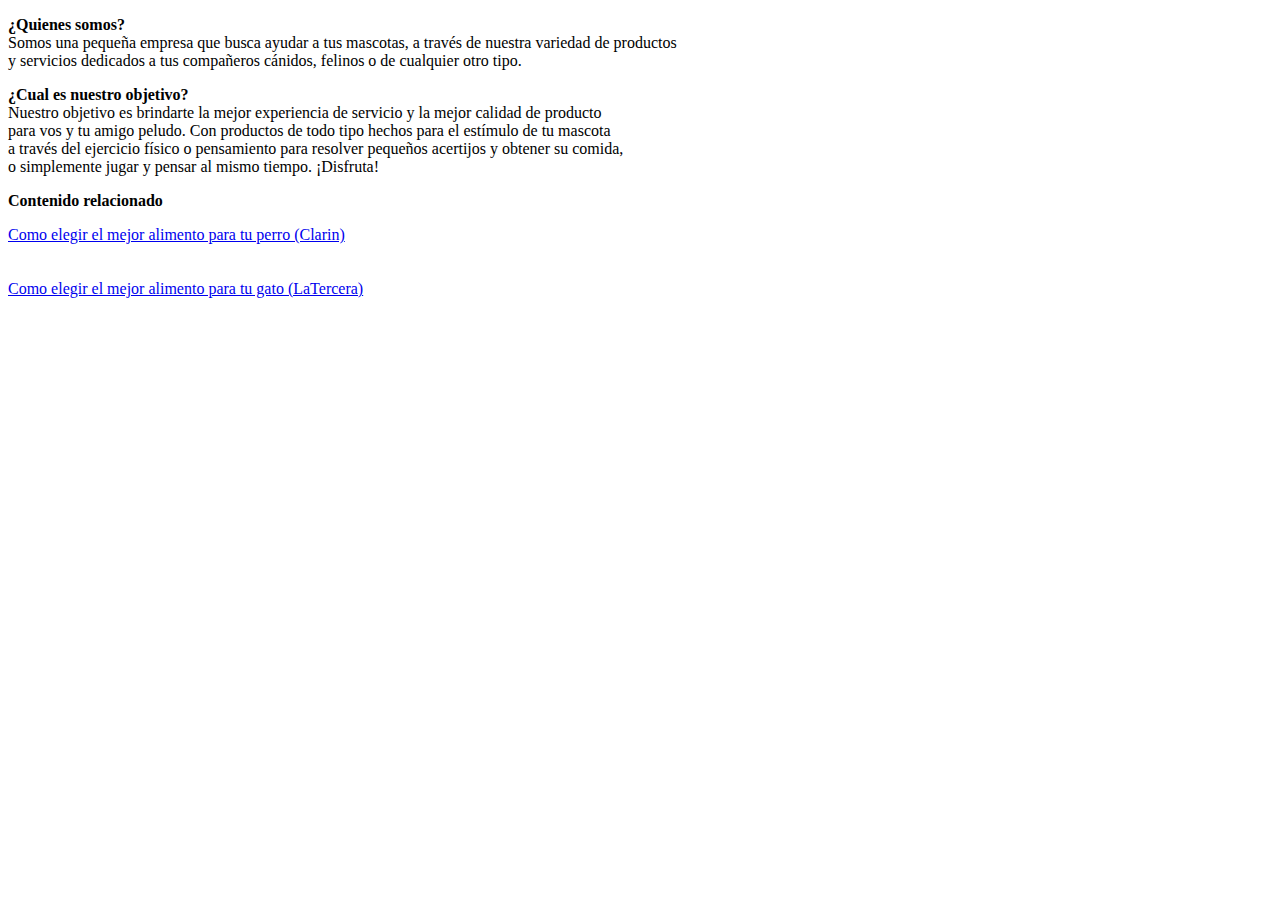
<file: tp2_Grupo22/src/main/resources/templates/index.html>
<!DOCTYPE html>
<html xmlns:th="http://www.thymeleaf.org" lang="es">
<head>
	<meta charset="UTF-8">
	<title>Inicio</title>
	<link rel="stylesheet" th:href="@{css/estilos.css}">
	<meta name="viewport" content="width=device-width, initial-scale=1">
	<link href="https://cdn.jsdelivr.net/npm/bootstrap@5.3.0/dist/css/bootstrap.min.css" rel="stylesheet" integrity="sha384-9ndCyUaIbzAi2FUVXJi0CjmCapSmO7SnpJef0486qhLnuZ2cdeRhO02iuK6FUUVM" crossorigin="anonymous">
</head>


	<body class="index_body">
	<div class="row">
		<header th:replace="~{layouts/header :: header}"></header>
	</div>	
	<div class="container-fluid">
	<div class="row">
		<div class=".row">
			<div class=".col-md-4 ">
				<article class="index_article">
				
					<section>
						<p>
						<b>¿Quienes somos?</b><br>
						Somos una pequeña empresa que busca ayudar a tus mascotas, a través de nuestra variedad de productos <br>
						y servicios dedicados a tus compañeros cánidos, felinos o de cualquier otro tipo.
						</p>
					</section>
					
					<section>
						<p>
						<b>¿Cual es nuestro objetivo?</b><br>
						Nuestro objetivo es brindarte la mejor experiencia de servicio y la mejor calidad de producto <br>
						para vos y tu amigo peludo. Con productos de todo tipo hechos para el estímulo de tu mascota <br>
						a través del ejercicio físico o pensamiento para resolver pequeños acertijos y obtener su comida, <br>
						o simplemente jugar y pensar al mismo tiempo. ¡Disfruta!
						</p>
					</section>
				
				</article>
			</div>
			<div class=".col-md-2 ">
				<aside class="index_aside">
					<p><b>Contenido relacionado</b></p>
					<div>
						<a href="https://www.clarin.com/viste/elegir-mejor-tipo-alimento-perro_0_rM6xA8m02v.html" target="blank">Como elegir el mejor alimento para tu perro (Clarin)</a><br>
						<img th:src="@{images\perro.png}">
					</div>
					<div><br>
						<a href="https://www.latercera.com/practico/noticia/consejos-para-escoger-el-mejor-alimento-para-gatos/4WMDLEAJ5BFOVH2UDARSPXDBCE/" target="blank">Como elegir el mejor alimento para tu gato (LaTercera)</a><br>
						<img th:src="@{images\gato.png}" >
					</div>
				
				</aside>
			</div>
		</div>
	</div>
	<div class="row">
	
	<footer th:replace="~{layouts/footer :: footer}"></footer>
	
	</div>
	</div>
  <script src="https://cdn.jsdelivr.net/npm/bootstrap@5.3.0/dist/js/bootstrap.bundle.min.js" integrity="sha384-geWF76RCwLtnZ8qwWowPQNguL3RmwHVBC9FhGdlKrxdiJJigb/j/68SIy3Te4Bkz" crossorigin="anonymous"></script>
</body>

</html>
</file>
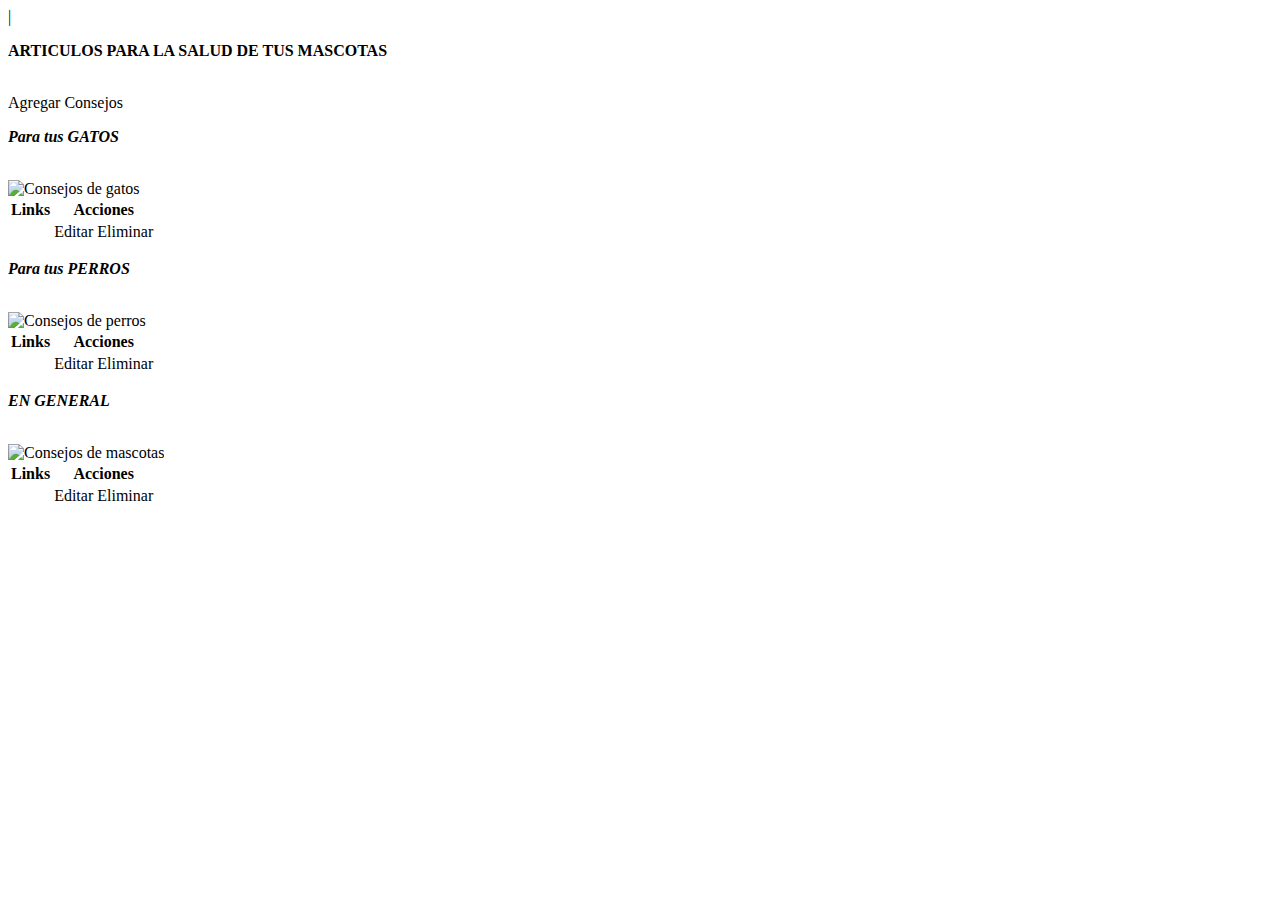
<file: tp2_Grupo22/src/main/resources/templates/consejos.html>
<!DOCTYPE html>
<html xmlns:th="http://www.thymeleaf.org" lang="es">
<head>
<meta charset="UTF-8">
<title>Consejos para la salud</title>
<link rel="stylesheet" th:href="@{../css/estilos.css}">
<meta name="viewport" content="width=device-width, initial-scale=1">
<link
	href="https://cdn.jsdelivr.net/npm/bootstrap@5.3.0/dist/css/bootstrap.min.css"
	rel="stylesheet"
	integrity="sha384-9ndCyUaIbzAi2FUVXJi0CjmCapSmO7SnpJef0486qhLnuZ2cdeRhO02iuK6FUUVM"
	crossorigin="anonymous">
</head>

<body class="consejos_body">
	|
	<div class=".container">
		<div class="row">
			<header th:replace="~{layouts/header :: header}"></header>
		</div>

		<div class=".row">
			<article class="consejos_article">
				<p class="item_salud">
					<b> ARTICULOS PARA LA SALUD DE TUS MASCOTAS </b>
				</p>
				<br> <a th:href="@{/consejos/nuevo}" class="cons_button">Agregar
					Consejos</a>
				<div class="row">
					<section class="gatos">
						<p>
							<b><i>Para tus GATOS</i></b>
						</p>
						<br> <img th:src="@{../images/gatosconsejos.jpg}"
							title="Consejos de gatos" alt="Consejos de gatos"><br>
						<div class="col-md-12">
							<div class="table-responsive-sm mb-3">
								<div class="container justify-content-center">
									<table class="table table-striped">
										<tr>
											<th>Links</th>
											<th>Acciones</th>
										</tr>
										<tr class="gatos-item" th:each="cons: ${consejos}"
											th:if="${cons.categoria} == 'Gatos'">
											<td class="th"><a th:href="${cons.link}"
												th:text="${cons.descripcion}"> </a></td>
											<td><a class="cons_button"
												th:href="@{/consejos/modificar/}+${cons.id}">Editar</a> <a
												class="cons_button"
												th:href="@{/consejos/eliminar/}+${cons.id}">Eliminar</a></td>
										</tr>
									</table>
								</div>
							</div>
						</div>
					</section>
				</div>
				<div class="row">
					<section class="perros">
						<p>
							<b><i>Para tus PERROS</i></b>
						</p>
						<br> <img th:src="@{../images/perrosconsejos.jpg}"
							title="Consejos de perros" alt="Consejos de perros"><br>
						<div class="col-md-12">
							<div class="table-responsive-sm mb-3">
								<div class="container justify-content-center">
									<table class="table table-striped">
										<tr>
											<th>Links</th>
											<th>Acciones</th>
										</tr>
										<tr class="perros-item" th:each="cons: ${consejos}"
											th:if="${cons.categoria} == 'Perros'">
											<td class="th"><a th:href="${cons.link}"
												th:text="${cons.descripcion}"> </a></td>
											<td><a class="cons_button"
												th:href="@{/consejos/modificar/}+${cons.id}">Editar</a> <a
												class="cons_button"
												th:href="@{/consejos/eliminar/}+${cons.id}">Eliminar</a></td>
										</tr>
									</table>
								</div>
							</div>
						</div>
					</section>
				</div>
				<div class="row">
					<section class="general">
						<p>
							<b><i>EN GENERAL</i></b>
						</p>
						<br> <img th:src="@{../images/mascotasconsejos.jpg}"
							title="Consejos de mascotas" alt="Consejos de mascotas"><br>
						<div class="col-md-12">
							<div class="table-responsive-sm mb-3">
								<div class="container justify-content-center">
									<table class="table table-striped">
										<tr>
											<th>Links</th>
											<th>Acciones</th>
										</tr>
										<tr class="general-item" th:each="cons: ${consejos}"
											th:if="${cons.categoria} == 'General'">
											<td class="th"><a th:href="${cons.link}"
												th:text="${cons.descripcion}"> </a></td>
											<td class="justify-content-center"><a
												class="cons_button"
												th:href="@{/consejos/modificar/}+${cons.id}">Editar</a> <a
												class="cons_button"
												th:href="@{/consejos/eliminar/}+${cons.id}">Eliminar</a></td>
										</tr>
									</table>
								</div>
							</div>
						</div>
					</section>
				</div>
			</article>
		</div>
		<div class="row">
			<footer th:replace="~{layouts/footer :: footer}"></footer>
		</div>
	</div>
	<script
		src="https://cdn.jsdelivr.net/npm/bootstrap@5.3.0/dist/js/bootstrap.bundle.min.js"
		integrity="sha384-geWF76RCwLtnZ8qwWowPQNguL3RmwHVBC9FhGdlKrxdiJJigb/j/68SIy3Te4Bkz"
		crossorigin="anonymous"></script>
</body>

</html>
</file>
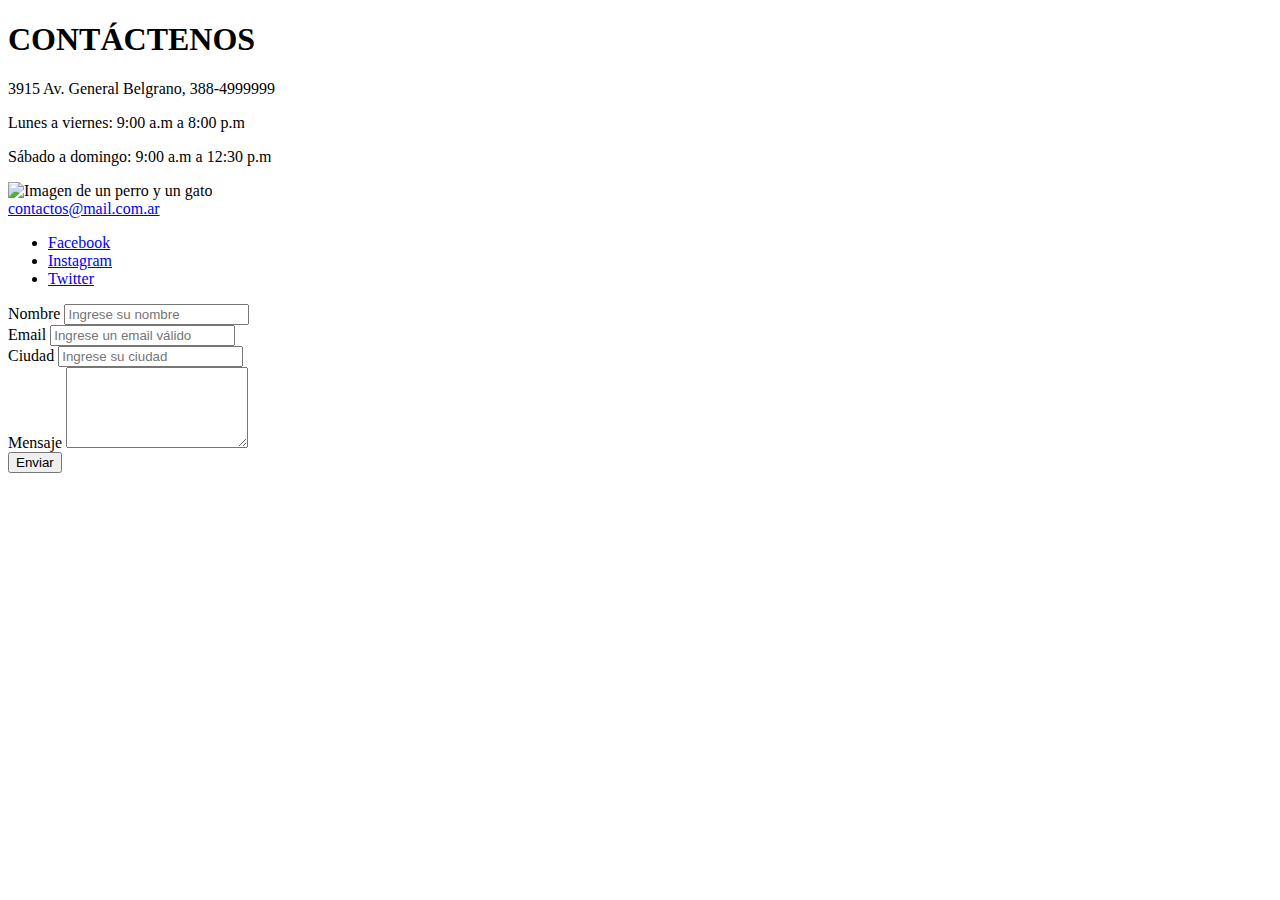
<file: tp2_Grupo22/src/main/resources/templates/contactos.html>
<!DOCTYPE html>
<html xmlns:th="http://www.thymeleaf.org" lang="es">
    <head>
        <meta charset="utf-8">
         <meta name="viewport" content="width=device-width, initial-scale=1, maximum-scale=1, user-scalable=no" />
        <title>CONTACTANOS</title>
		<link rel="stylesheet" th:href="@{css/estilos.css}">
		<link th:rel="stylesheet" type="text/css" th:href="@{/webjars/bootstrap/css/bootstrap.min.css}">
    </head>



<body class="container-contacto">

	<header th:replace="~{layouts/header :: header}"></header>
	
	
	 <!-- Cuerpo de la pagina en 2 columnas -->
	<div class="container">
	
  		<div class="text-center">
			<h1 class="m-5 color-new-contactos">CONTÁCTENOS</h1>
		</div>

      
    <div class="row">
    
    	<!-- Columna izquierda -->
        <div class="col-md-6 col-lg-6 text-center color-new-contactos">
            <p class="h5">3915 Av. General Belgrano, 388-4999999</p>
            <p class="h5">Lunes a viernes: 9:00 a.m a 8:00 p.m</p>
            <p class="h5">Sábado a domingo: 9:00 a.m a 12:30 p.m</p>

            <div class="text-center m-4">
                <img class="img-fluid" th:src="@{images/contacto.png}" alt="Imagen de un perro y un gato">
            </div>


            <div class="text-center mb-5">
                <a href="https://www.google.com/intl/es-419/gmail/about/" class="text-decoration-none text-dark h5">contactos@mail.com.ar</a>
                <ul class="list-inline" >
                    <li class="list-inline-item text-dark"><a class="text-decoration-none h5" href="https://es-la.facebook.com/" target="_blank">Facebook</a></li>
                    <li class="list-inline-item text-dark"><a class="text-decoration-none h5" href="https://www.instagram.com/" target="_blank">Instagram</a></li>
                    <li class="list-inline-item text-dark"><a class="text-decoration-none h5" href="https://twitter.com/?lang=es" target="_blank">Twitter</a></li>
                </ul>
            </div>
        </div>


		<!-- Columna derecha -->
        <div class="col-md-6 col-lg-6 mb-5 ">
            <form th:if="${mensaje eq null}" th:action="@{/contactos}" method="post" th:object="${formContacto}">
               
               <div class="form-group mb-3">
               		<label for="nombre" class="h5 color-new-contactos">Nombre</label>
                	<input type="text" id="nombre" class="form-control" th:field="*{nombre}" placeholder="Ingrese su nombre" required>
               		<!-- En caso de error -->
               		<div class="text-danger" th:if="${#fields.hasErrors('nombre')}" th:errors="*{nombre}"></div> 
               </div>
           
          
                <div class="form-group mb-3">
                	<label for="email" class="h5 color-new-contactos">Email</label>
                	<input type="email" id="email" class="form-control" th:field="*{email}" placeholder="Ingrese un email válido" required>
              		<!-- En caso de error -->
              		<div class="text-danger" th:if="${#fields.hasErrors('email')}" th:errors="*{email}"></div> 
              	</div>
              	
              	
              	<div class="form-group mb-3">
                	<label for="ciudad" class="h5 color-new-contactos">Ciudad</label>
                	<input type="text" id="ciudad" class="form-control" th:field="*{ciudad}" placeholder="Ingrese su ciudad" required>
            		<!-- En caso de error -->
            		<div class="text-danger" th:if="${#fields.hasErrors('ciudad')}" th:errors="*{ciudad}"></div> 

            	</div>
              
              
                <div class="form-group mb-3">
                	<label for="mensaje" class="h5 color-new-contactos">Mensaje</label>
                	<textarea id="mensaje" th:field="*{mensaje}" class="form-control" rows="5" required></textarea>
					<!-- En caso de error -->
					<div class="text-danger" th:if="${#fields.hasErrors('mensaje')}" th:errors="*{mensaje}"></div> 
				</div>
				
				
				<div class="text-center m-4">
					<input type="submit" class="btn btn-primary btn-lg text-white" value="Enviar">
				</div>
			                
            </form>
            
            
              <!-- Mensaje de agradecimiento cuando el formulario es recibido-->
              <div class="text-center color-new-contactos h3">
              		<p  th:if="${mensaje}" th:text="${mensaje}"></p>
              </div>
              
              
        </div>
        </div> 
    </div>
 
 	
 	 <footer th:replace="~{layouts/footer :: footer}"></footer>

	
	<script type="text/javascript" th:src="@{/webjars/bootstrap/js/bootstrap.min.js}"></script>
	
</body>
</html>
</file>
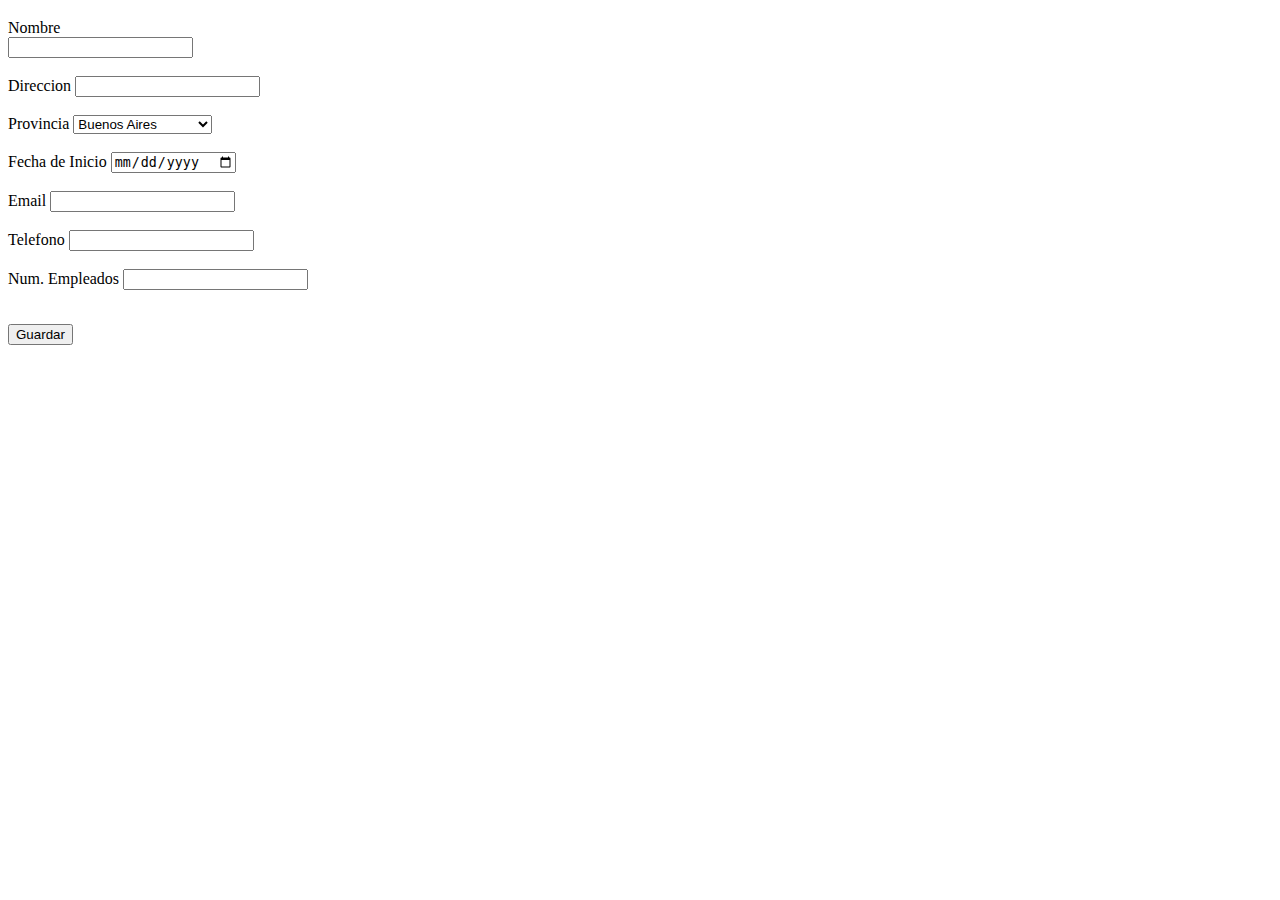
<file: tp2_Grupo22/src/main/resources/templates/nueva_sucursal.html>
<!DOCTYPE html>

<html xmlns:th="http://www.thymeleaf.org" lang="es">

<head>

	<meta charset="UTF-8">
	<title>Sucursales</title>
	<link rel="stylesheet" th:href="@{../../css/estilos.css}">
	<!--<meta name="viewport" content="width=device-width, initial-scale=1">-->

	<meta name="viewport" content="width=device-width, initial-scale=1,maximun-scale=1, user-scalable=no">
	<link href="https://cdn.jsdelivr.net/npm/bootstrap@5.3.0/dist/css/bootstrap.min.css" rel="stylesheet"
		integrity="sha384-9ndCyUaIbzAi2FUVXJi0CjmCapSmO7SnpJef0486qhLnuZ2cdeRhO02iuK6FUUVM" crossorigin="anonymous">

</head>

<body class="body_sucursales-paseo">

	<header th:replace="~{layouts/header :: header}"></header>

	<div class="container ">
		<div class="row">


			<div class="row mb-3" id="newsucu">
				<h3 th:text="${edicion}?'Modificar Sucursal' : 'Nueva Sucursal'" class="text-center"></h3>
			</div>
			<div class="col-2"></div>
			<div class="col-8">
				<form th:action="${edicion}?@{/sucursales/modificar}:@{/sucursales/guardar}" th:object="${sucursal}"
					method="post" id="nuevasucursal">
					<div hidden="">
						<input type="text" class="form-control" name="sucursal_nombre" th:field="*{id}">
					</div>
					<div class="mb-2">
						<label for="nombre">Nombre</label><br>
						<input type="text" class="form-control" id="nombre" name="sucursal_nombre" th:field="*{nombre}">
						<div class="text-danger" th:if="${#fields.hasErrors('nombre')}" th:errors="*{nombre}"></div>

					</div>
					<br>

					<div class="mb-2">
						<label for="direccion">Direccion</label>
						<input type="text" class="form-control" id="direccion" name="sucursal_direccion"
							th:field="*{direccion}">
						<div class="text-danger" th:if="${#fields.hasErrors('direccion')}" th:errors="*{direccion}">
						</div>

					</div>
					<br>

					<div class="mb-2">
						<label for="provincia">Provincia</label>
						<select id="provincia" name="sucursal_provincia" th:field="*{provincia}">
							<!--<option th:each="provincia : ${provincias}" th:value="${provincia}" th:text="${provincia}"></option>-->
							<option value="Buenos Aires">Buenos Aires</option>
							<option value="Catamarca">Catamarca</option>
							<option value="Chaco">Chaco</option>
							<option value="Chubut">Chubut</option>
							<option value="Córdoba">Córdoba</option>
							<option value="Corrientes">Corrientes</option>
							<option value="Entre Ríos">Entre Ríos</option>
							<option value="Formosa">Formosa</option>
							<option value="Jujuy">Jujuy</option>
							<option value="La Pampa">La Pampa</option>
							<option value="La Rioja">La Rioja</option>
							<option value="Mendoza">Mendoza</option>
							<option value="Misiones">Misiones</option>
							<option value="Neuquén">Neuquén</option>
							<option value="Río Negro">Río Negro</option>
							<option value="Salta">Salta</option>
							<option value="San Juan">San Juan</option>
							<option value="San Luis">San Luis</option>
							<option value="Santa Cruz">Santa Cruz</option>
							<option value="Santa Fe">Santa Fe</option>
							<option value="Santiago del Estero">Santiago del Estero</option>
							<option value="Tierra del Fuego">Tierra del Fuego</option>
							<option value="Tucumán">Tucumán</option>
						</select>
						<div class="text-danger" th:if="${#fields.hasErrors('provincia')}" th:errors="*{provincia}">
						</div>

					</div>
					<br>

					<div class="mb-2">
						<label for="fecha">Fecha de Inicio</label>
						<input type="date" class="form-control" id="fecha" name="sucursal_fecha"
							th:field="*{fechaInicio}">
						<div class="text-danger" th:if="${#fields.hasErrors('fechaInicio')}" th:errors="*{fechaInicio}">
						</div>

					</div>
					<br>
					<div class="mb-2">
						<label for="email">Email</label>
						<input type="email" class="form-control" id="email" name="sucursal_email" th:field="*{email}">
						<div class="text-danger" th:if="${#fields.hasErrors('email')}" th:errors="*{email}"></div>

					</div>
					<br>
					<div class="mb-2">
						<label for="telefono">Telefono</label>
						<input type="number" class="form-control" id="telefono" name="sucursal_telefono"
							th:field="*{telefono}">
						<div class="text-danger" th:if="${#fields.hasErrors('telefono')}" th:errors="*{telefono}"></div>

					</div>
					<br>

					<div class="mb-2">
						<label for="empleados">Num. Empleados</label>
						<input type="number" class="form-control" id="empleados" name="sucursal_empleados"
							th:field="*{empleados}" onchange="actualizarEmpleados()">
						<div class="text-danger" th:if="${#fields.hasErrors('empleados')}" th:errors="*{empleados}">
						</div>

					</div>
					<br>
					<p><input type="submit" class="button" value='Guardar'></p>

				</form>

			</div>
			<div class="col-2"></div>
		</div>
	</div>

	<footer th:replace="~{layouts/footer :: footer}"></footer>

	<script type="text/javascript">
		function actualizarEmpleados() {
			var precioInput = document.getElementById('empleados');
			if (precioInput.value.trim() === '') {
				precioInput.value = '0';
			}
		}
	</script>
</body>

</html>
</file>
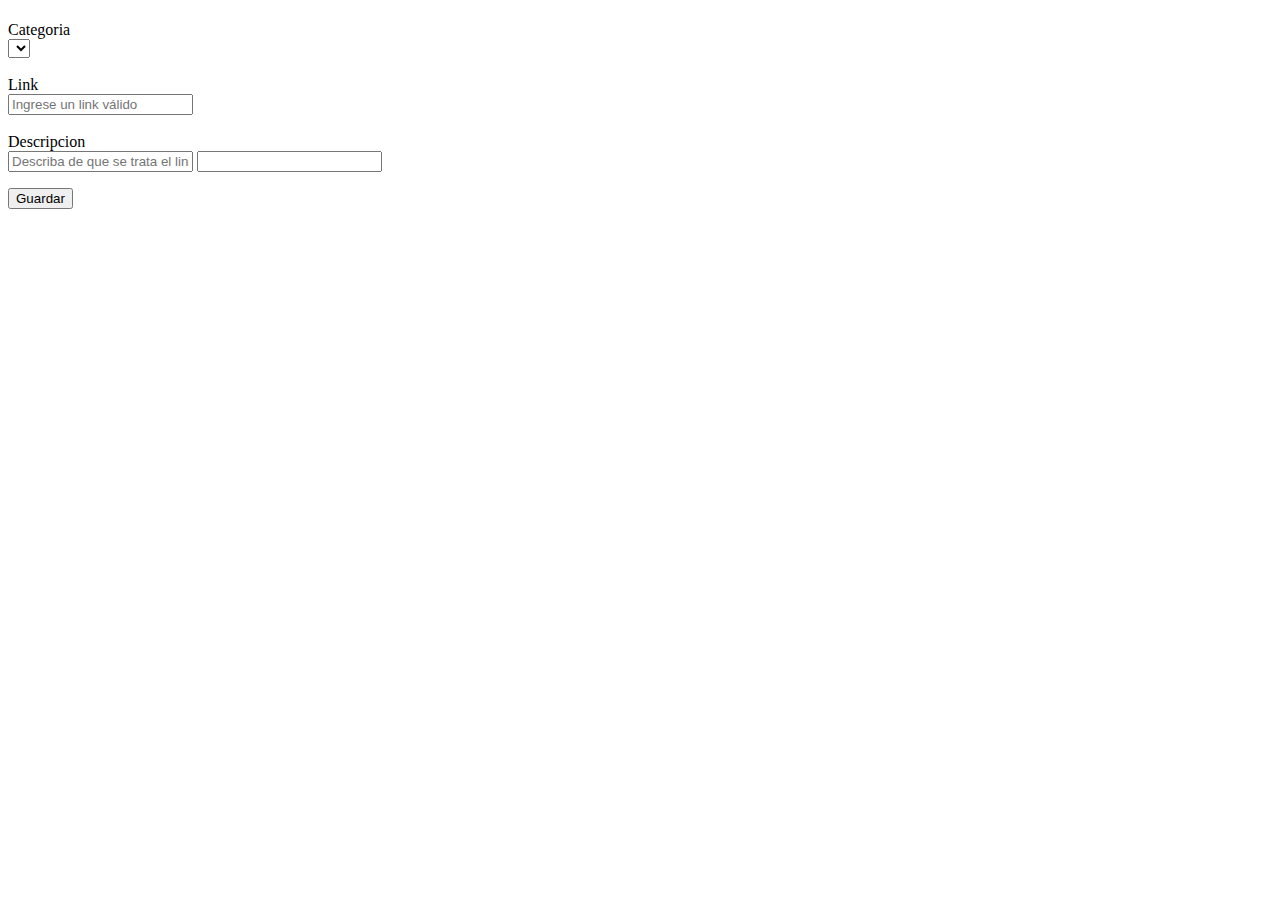
<file: tp2_Grupo22/src/main/resources/templates/nuevo_consejo.html>
<!DOCTYPE html>

<html xmlns:th="http://www.thymeleaf.org" lang="es">

<head>

<meta charset="UTF-8">
<title>Consejos</title>
<link rel="stylesheet" th:href="@{../../css/estilos.css}">
<meta name="viewport" content="width=device-width, initial-scale=1">
<link
	href="https://cdn.jsdelivr.net/npm/bootstrap@5.3.0/dist/css/bootstrap.min.css"
	rel="stylesheet"
	integrity="sha384-9ndCyUaIbzAi2FUVXJi0CjmCapSmO7SnpJef0486qhLnuZ2cdeRhO02iuK6FUUVM"
	crossorigin="anonymous">

</head>

<body class="body_consejo-nuevo">
	<div class=".container-fluid">
		<div class="row">
			<header th:replace="~{layouts/header :: header}"></header>
		</div>
		<div class="row">
			<section>



				<h1 th:text="${edicion}?'Modificar Consejo' : 'Nuevo Consejo'"></h1>

				<form
					th:action="${edicion}?@{/consejos/modificar}:@{/consejos/guardar}"
					th:object="${consejo}" method="post" id="nuevoconsejo">

					<label for="categoria">Categoria</label><br> <select
						id="categoria" name="consejo_categoria" th:field="*{categoria}" placeholder="Seleccione una categoría">
						<option th:each="categoria : ${categorias}"
							th:value="${categoria}" th:text="${categoria}"></option>
					</select><br>
					<br>
					<div class="text-danger" th:if="${#fields.hasErrors('categoria')}"
						th:errors="*{categoria}"></div>

					<label for="link">Link</label><br> <input type="text"
						id="link" name="consejo_link" th:field="*{link}" placeholder="Ingrese un link válido"> <br>
					<br>
					<div class="text-danger" th:if="${#fields.hasErrors('link')}"
						th:errors="*{link}"></div>

					<label for="descripcion">Descripcion</label> <br> <input
						type="text" id="descripcion" name="consejo_descripcion"
						th:field="*{descripcion}" placeholder="Describa de que se trata el link">
						
						<input type="number" value=${id} name="consejo_id" class="d-none" th:field="*{id}">
					<div class="text-danger"
						th:if="${#fields.hasErrors('descripcion')}"
						th:errors="*{descripcion}"></div>

					<p>
						<input type="submit" class="button" value='Guardar'>
					</p>
				</form>



				<br>
				<br>


			</section>

		</div>
		<div class=".row">
			<footer th:replace="~{layouts/footer :: footer}"></footer>
		</div>
	</div>
	<script
		src="https://cdn.jsdelivr.net/npm/bootstrap@5.3.0/dist/js/bootstrap.bundle.min.js"
		integrity="sha384-geWF76RCwLtnZ8qwWowPQNguL3RmwHVBC9FhGdlKrxdiJJigb/j/68SIy3Te4Bkz"
		crossorigin="anonymous"></script>
</body>
</html>
</file>
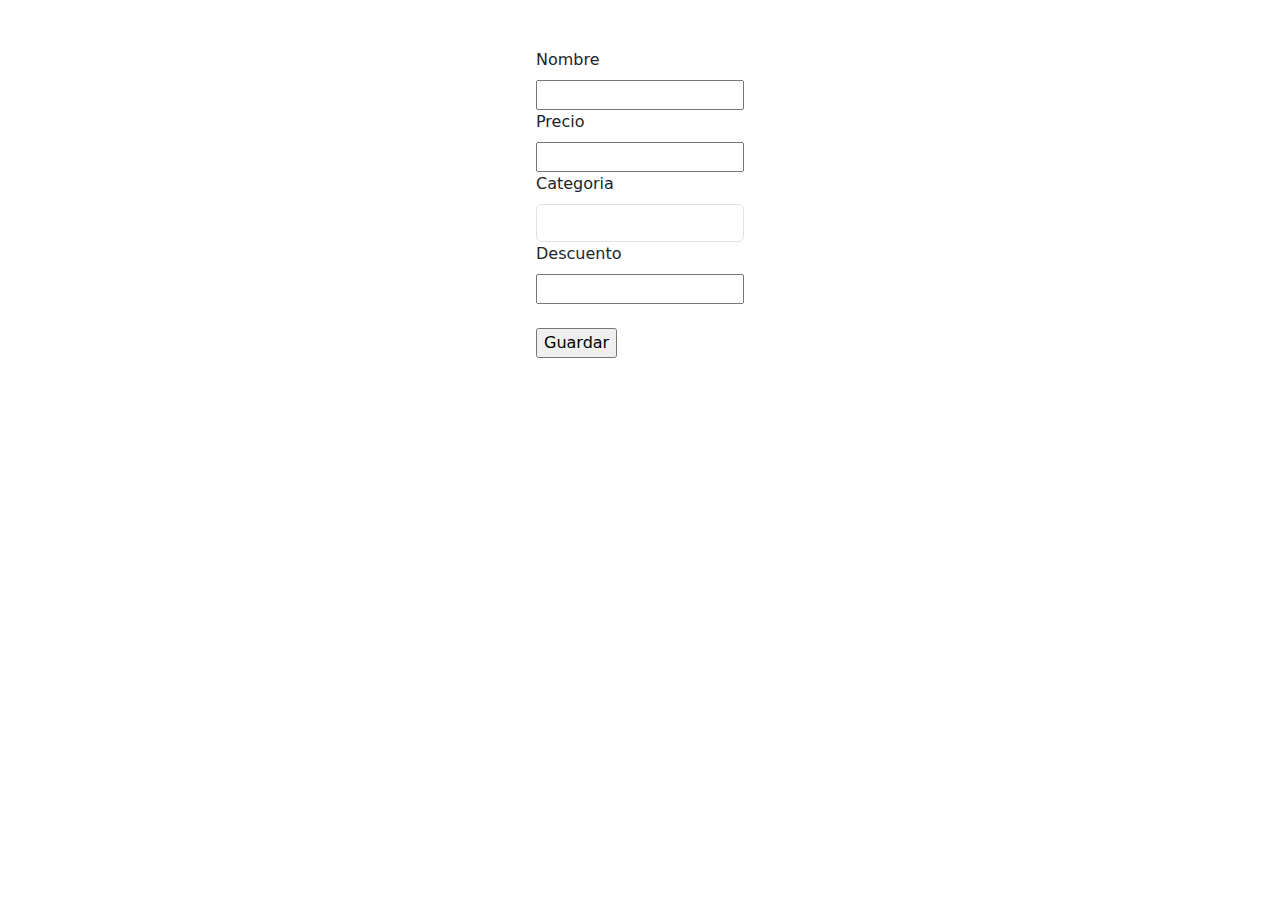
<file: tp2_Grupo22/src/main/resources/templates/nuevo_producto.html>
<!DOCTYPE html>
<html xmlns:th="http://www.thymeleaf.org" lang="es">
<head>
    <meta charset="UTF-8">
    <title>Nuevo Producto</title>
    <link rel="stylesheet" th:href="@{../../css/estilos.css}">
	<meta name="viewport" content="width=device-width, initial-scale=1, maximum-scale=1, user-scalable=no">
	<link href="https://cdn.jsdelivr.net/npm/bootstrap@5.3.0/dist/css/bootstrap.min.css" rel="stylesheet">

</head>
<header th:replace="~{layouts/header :: header}"></header>
<body id=cuerpoproducto class="body_producto-nuevo">

<div class="container">
<h1 id="lista" class="m-5 color-new-contactos" th:text="${edicion}?'Modificar Producto':'Nuevo Producto'"></h1>
</div>

<article>

<!--  -->
<div class="container">
	<section class="d-flex justify-content-center" id="nuevoprodu">
	<div class="row">
    		<form th:action="@{/productos/guardar}" th:object="${producto}" method="post">
      	<div class="user-input-box">
        	<label class="form-label" for="nombre">Nombre</label><br>
							<input type="text" id="nombre" name="producto_nombre" th:field="*{nombre}"> <br>
							<div class="text-danger" th:if="${#fields.hasErrors('nombre')}" th:errors="*{nombre}"></div>
      	</div>
      	<div class="user-input-box">
           	<label class="form-label" for="precio">Precio</label> <br>
							<input type="number" step="0.01" id="precio" name="producto_precio" th:field="*{precio}"  onchange="actualizarPrecio()">
							<div class="text-danger" th:if="${#fields.hasErrors('precio')}" th:errors="*{precio}"></div>
      	</div>
      	<div class="user-input-box">
           	<label class="form-label" for="categoria">Categoria</label>
							<select class="form-control" name="categoria" id="categoria" th:field="*{categoria}"  >
							<option th:each="categoria : ${categorias}" th:value="${categoria}" th:text="${categoria}"></option>
							</select>
			               	<div class="text-danger" th:if="${#fields.hasErrors('categoria')}" th:errors="*{categoria}"></div>
           
      	</div>
      	<div class="user-input-box">
         	<label class="form-label" for="descuento">Descuento</label> <br>
							<input type="number" step="0.01"id="descuento" name="producto_descuento" th:field="*{descuento}"  onchange="actualizarDescuento()" >
							<div class="text-danger" th:if="${#fields.hasErrors('descuento')}" th:errors="*{descuento}"></div><br>
      	</div>
        	<input type="number" value=${id} name="producto_id" class="d-none" th:field="*{id}">
      		<p><input type="submit" class="button" value='Guardar'></p>
    </form>
  </div>
  </section>
</div>


</article>
<footer th:replace="~{layouts/footer :: footer}"></footer>
<script src="https://cdn.jsdelivr.net/npm/bootstrap@5.3.0/dist/js/bootstrap.bundle.min.js"></script>

      <script type="text/javascript">
        function actualizarPrecio() {
            var precioInput = document.getElementById('precio');
            if (precioInput.value.trim() === '') {
                precioInput.value = '0';
            }
        }
    </script>
    
          <script type="text/javascript">
        function actualizarDescuento() {
            var precioInput = document.getElementById('descuento');
            if (precioInput.value.trim() === '') {
                precioInput.value = '0';
            }
        }
    </script>
</body>
</html>
</file>
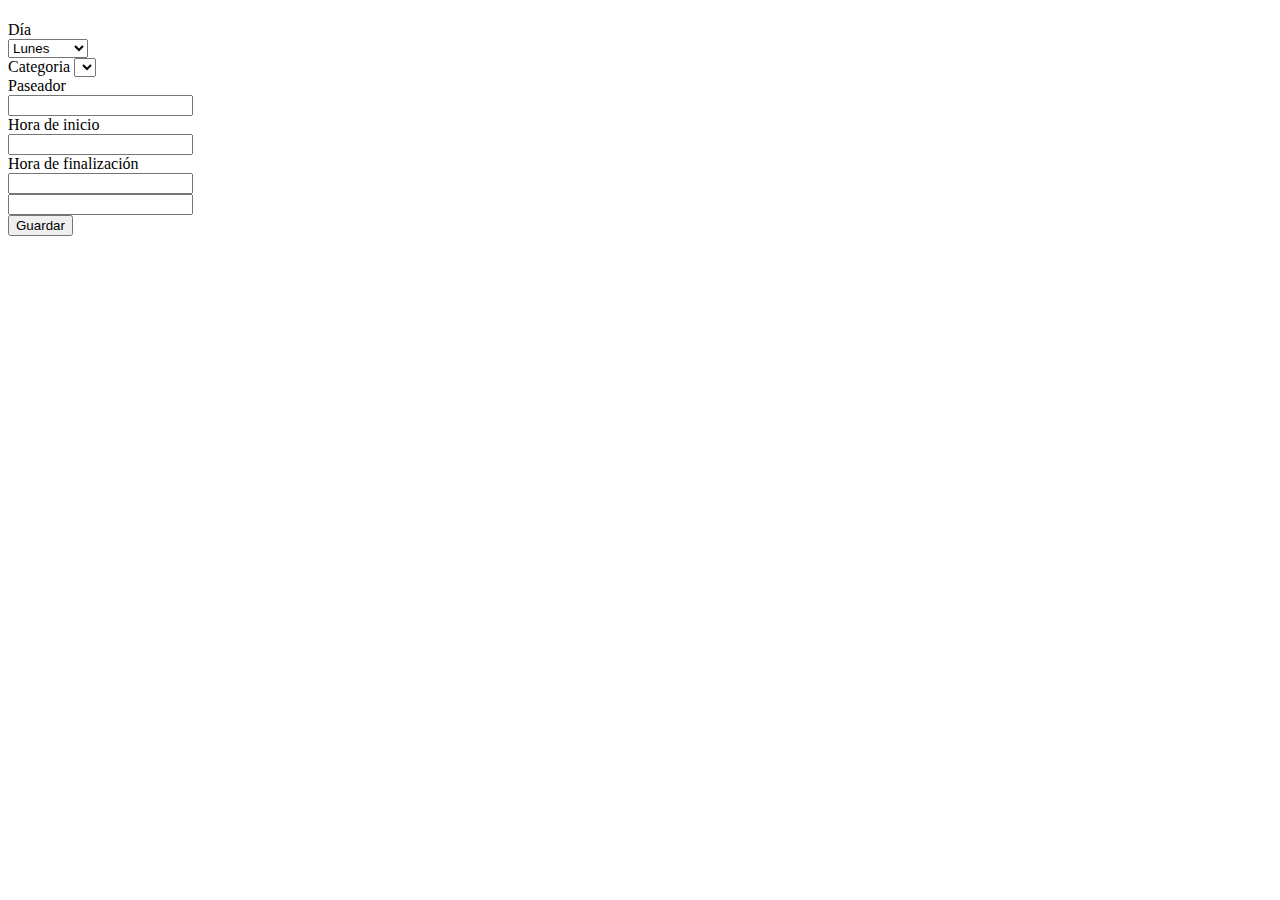
<file: tp2_Grupo22/src/main/resources/templates/nuevo_servicio.html>
<!DOCTYPE html> 
 
<html xmlns:th="http://www.thymeleaf.org" lang="es">

<head>
	<meta charset="UTF-8">
	<title>Servicio de Paseos</title>
	<link rel="stylesheet" th:href="@{../../css/estilos.css}">
	<meta name="viewport" content="width=device-width, initial-scale=1, maximum-scale=1, user-scalable=no" />
	<link th:rel="stylesheet" type="text/css" th:href="@{/webjars/bootstrap/css/bootstrap.min.css}">
</head>

<body class="body_sucursales-paseo">
		<div class="container">
			<header th:replace="~{layouts/header :: header}"></header>	
			<div class="row justify-content-center">
			<div class="col-md-6">
				<section class="text-center">
					<h1 th:text="${edicion}?'Modificar Servicio' : 'Nuevo Servicio'"></h1>
					
					<form th:action="${edicion}?@{/servicios/modificar}:@{/servicios/guardar}" th:object="${servicio}" method="post" id="nuevoservicio" th:classappend="${#fields.hasErrors() ? 'was-validated' : ''}">
					
					<div class="form-group mb-3">
						<label for="dia">Día</label><br>
						<select id="dia"name="servicio_dia" th:field="*{dia}" class="form-control" >
							<option value="Lunes">Lunes</option>
							<option value="Martes">Martes</option>
							<option value="Miercoles">Miercoles</option>
							<option value="Jueves">Jueves</option>
							<option value="Viernes">Viernes</option>
						</select>
						<div class="text-danger" th:if="${#fields.hasErrors('dia')}" th:errors="*{dia}"></div>
					</div>
					
					
					<div class="form-group mb-3">
						<label for="categoria">Categoria</label>
						<select id="categoria"name="servicio_categoria" th:field="*{categoria}" class="form-control" >
							<option th:each="categoria : ${categorias}"
							th:value="${categoria}" th:text="${categoria}"></option>
						</select>
						<div class="text-danger" th:if="${#fields.hasErrors('categoria')}" th:errors="*{categoria}"></div>
					</div>
					
					
					<div class="form-group mb-3">
						<label for="paseador">Paseador</label>
						<div class="text-danger" th:if="${#fields.hasErrors('paseador')}" th:errors="*{paseador}"></div>
						<input type="text" id="paseador" th:field="*{paseador}" class="form-control mb-3" >
					</div>
							
							
					<div class="form-group mb-3">	
						<label for="horainicio">Hora de inicio</label> <br>
						<input type="number" id="horainicio" name="servicio_horainicio" th:field="*{horainicio}" class="form-control mb-3" >
						<div class="text-danger" th:if="${#fields.hasErrors('horainicio')}" th:errors="*{horainicio}"></div>
					</div>
					
					
					<div class="form-group mb-3">	
						<label for="horafin">Hora de finalización</label> <br>
						<input type="number" id="horafin" name="servicio_horafin" th:field="*{horafin}" class="form-control mb-3">
						<div class="text-danger" th:if="${#fields.hasErrors('horafin')}" th:errors="*{horafin}"></div>
					</div>
					
					<input type="number" value=${id} name="servicio_id" class="d-none" th:field="*{id}">
					
					
					<div class="text-center m-4">
						<input type="submit" class="btn btn-lg btn-primary" value='Guardar'>
					</div>
					
					</form>	
					</section>
					</div>
				</div>
			<footer th:replace="~{layouts/footer :: footer}"></footer>
		</div>
	
	<script type="text/javascript" th:src="@{/webjars/bootstrap/js/bootstrap.min.js}"></script>
</body>
</html>
</file>
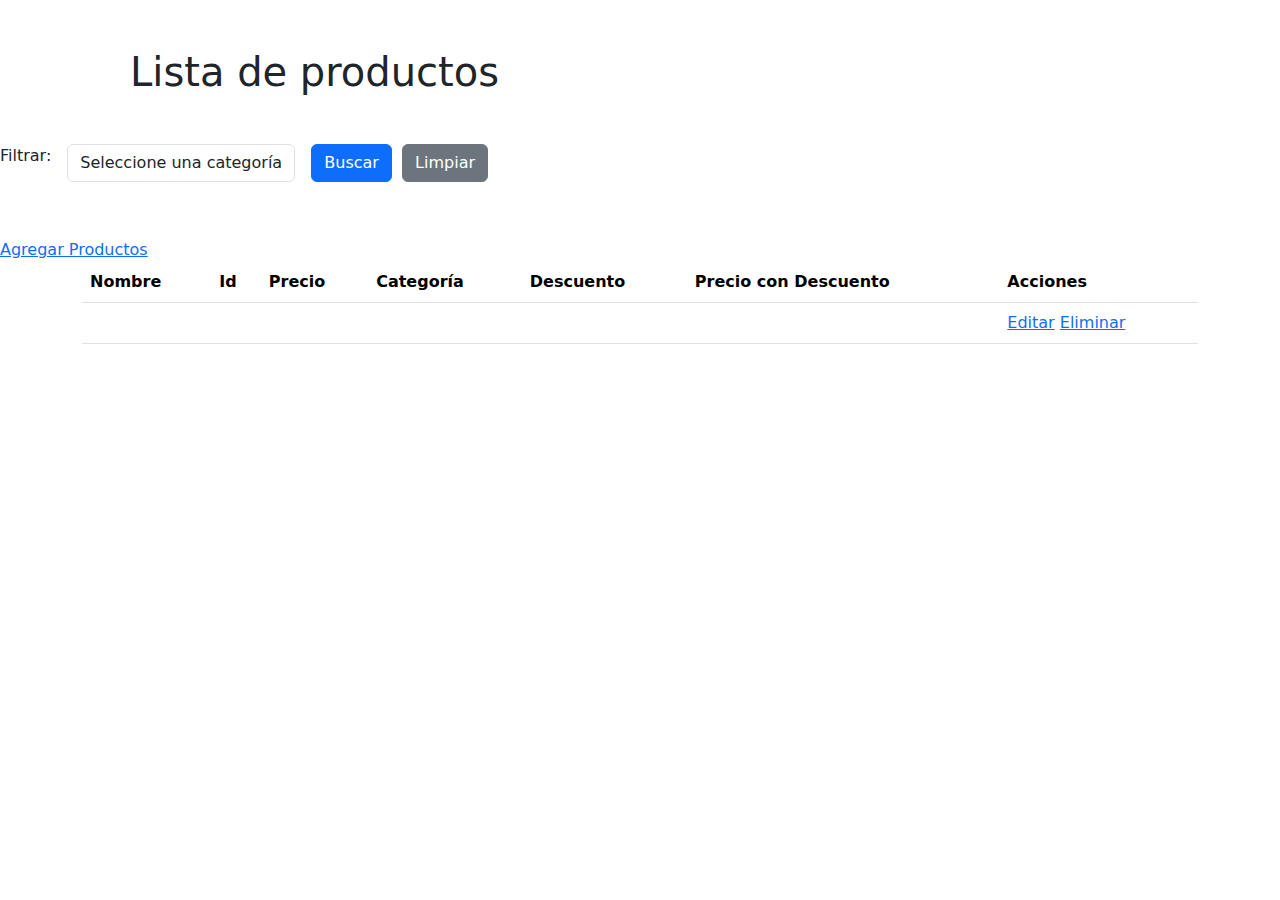
<file: tp2_Grupo22/src/main/resources/templates/productos.html>
<!DOCTYPE html>

<html xmlns:th="http://www.thymeleaf.org" lang="es">

<head>
<meta charset="UTF-8">
<title>Productos</title>
<link rel="stylesheet" th:href="@{/css/estilos.css}">
<meta name="viewport" content="width=device-width, initial-scale=1, maximum-scale=1, user-scalable=no">
<link href="https://cdn.jsdelivr.net/npm/bootstrap@5.3.0/dist/css/bootstrap.min.css" rel="stylesheet">
</head>



<header th:replace="~{/layouts/header :: header}"></header>



<body id=cuerpoproducto>
<div class="container">
<h1 id="lista" class="m-5 color-new-contactos">Lista de productos</h1>
</div>



	
				<form class="form-inline d-flex mb-5" th:action="@{/productos/listado}">
					<div class="form-group mb-2">
						<label> Filtrar: </label>
					</div>
					<div class="form-group mx-sm-3 mb-2">
					     <select class="form-control" id="categoriaP" name="categoriaP" required>
      						<option value="">Seleccione una categoría</option>
      						<option value="Juguete">Juguete</option>
      						<option value="Mueble">Mueble</option>
      						<option value="Mascota">Mascota</option>
      						<option value="Comida">Comida</option>
    					</select>		
					</div>
						<input type="submit" class="btn btn-primary mb-2" value="Buscar">
							&nbsp;&nbsp;
						<button type="button" class="btn btn-secondary mb-2" onclick="limpiarFiltro()">Limpiar</button>
				</form>

 <a id="agregaprodu" th:href="@{/productos/nuevo}" class="cons_button">Agregar Productos</a>
<div id="contenido_producto" class="container">
   <div class="table-responsive">
     <table class="table table-hover ">
      <thead>
        <tr>

        <th>Nombre</th>

        <th>Id</th>

        <th>Precio</th>

        <th>Categoría</th>

        <th>Descuento</th>

        <th>Precio con Descuento</th>
        
        <th>Acciones</th>

    </tr>
      </thead>
      <tbody>       
        <tr th:each="Produ : ${productos}">

        <td th:text="${Produ.nombre}"></td>

   		 <td th:text="${Produ.id}"></td> 

        <td th:text="${Produ.precio}"></td>

        <td th:text="${Produ.categoria}"></td>

        <td th:text="${Produ.descuento}"></td>

        <td th:text="${Produ.calcularDescuento()}"></td>
        
     
        <td class="custom-button">        
 		<a class="cons_button" th:href="@{/productos/modificar/}+${Produ.id}">Editar</a>
		<a class="cons_button" th:href="@{/productos/eliminar/}+${Produ.id}">Eliminar</a>     
        </td>
                    
    </tr>
  
 

      </tbody>
    </table>
   </div>
  
  </div>


			
				<footer th:replace="~{layouts/footer :: footer}"></footer>
			
<script src="https://cdn.jsdelivr.net/npm/bootstrap@5.3.0/dist/js/bootstrap.bundle.min.js"></script>

	<script type="text/javascript">
    		function limpiarFiltro() {
 			     document.getElementById("categoriaP").value = "";
    			 document.querySelector("form").submit();
  			  }
  </script>
  

</body>
</html>
</file>
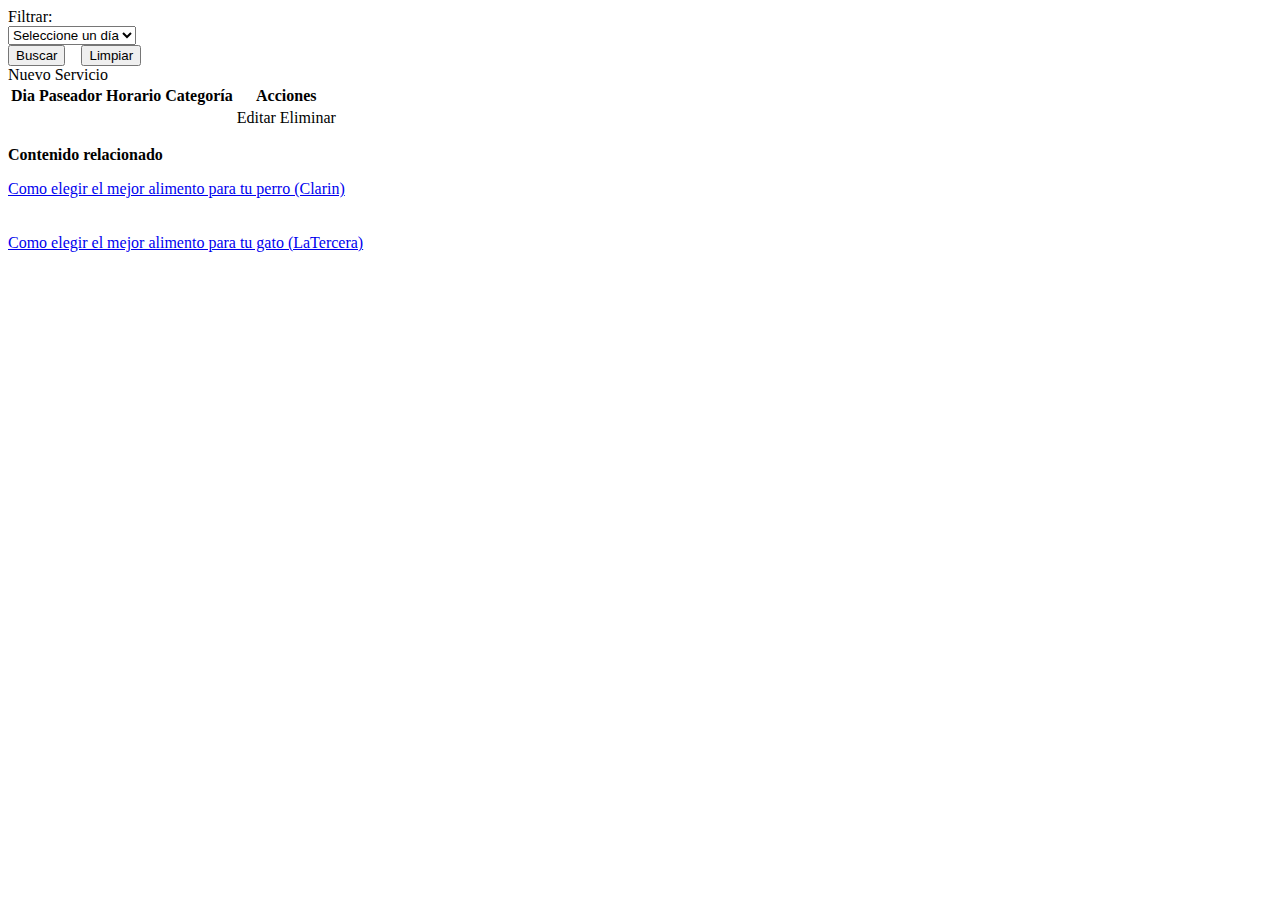
<file: tp2_Grupo22/src/main/resources/templates/servicios.html>
<!DOCTYPE html>
<html xmlns:th="http://www.thymeleaf.org" lang="es">

<head>
	<meta charset="UTF-8">
	<meta name="viewport" content="width=device-width, initial-scale=1, maximum-scale=1, user-scalable=no" />
	<title>Servicios</title>
	<link rel="stylesheet" th:href="@{../css/estilos.css}">
	<link th:rel="stylesheet" type="text/css" th:href="@{/webjars/bootstrap/css/bootstrap.min.css}">
</head>


<body class="body_sucursales-paseo">
		<header th:replace="~{layouts/header :: header}"></header>	
			
		<div class="container">
		<div class="row">
            <div class="col-lg-8">
				<div class="div_paseo">
					
				<!-- INICIO DE LA IMPLEMENTACION DEL FORMUALRIO -->
				
				<form class="form-inline d-flex mb-5" th:action="@{/servicios/listado}">
					<div class="form-group mb-2">
						<label> Filtrar: </label>
					</div>
					<div class="form-group mx-sm-3 mb-2">
					     <select class="form-control" id="diaClave" name="diaClave" required>
      						<option value="">Seleccione un día</option>
      						<option value="lunes">Lunes</option>
      						<option value="martes">Martes</option>
      						<option value="miércoles">Miércoles</option>
      						<option value="jueves">Jueves</option>
      						<option value="viernes">Viernes</option>
      						<option value="sábado">Sábado</option>
      						<option value="domingo">Domingo</option>
    					</select>		
					</div>
						<input type="submit" class="btn btn-primary mb-2" value="Buscar">
							&nbsp;&nbsp;
						<button type="button" class="btn btn-secondary mb-2" onclick="limpiarFiltro()">Limpiar</button>
				</form>
				
				<div class="table-responsive-sm mb-3">
	
				<div class="mb-0">
					<a class="btn btn-primary" th:href="@{/servicios/nuevo}">Nuevo Servicio</a>
				</div>
				
				<table class="table table-bordered tabla_paseo table-light">
				  <thead class="thead-dark">
					<tr>
						<th>Dia</th>
						<th>Paseador</th>
						<th>Horario</th>
						<th>Categoría</th>
						<th>Acciones</th>
					</tr>
				   </thead>
				   
                    <tbody>
					<tr th:each="serv : ${servicios}">
						<td th:text="${serv.dia}"></td>
						<td th:text="${serv.paseador}"></td>
						<td th:text="${serv.horainicio}+' a '+${serv.horafin}"></td>
						<td th:text="${serv.categoria}"></td>
						<td class="d-flex justify-content-center">
	 						<a class="btn btn-primary btn-sm mx-2" th:href="@{/servicios/modificar/{id}(id=${serv.id})}">Editar</a>
        					<a class="btn btn-primary btn-sm mx-2" th:href="@{/servicios/eliminar/{id}(id=${serv.id})}">Eliminar</a>
        				</td>
        			</tr>
        			</tbody>
				</table>
				</div>
			</div>
		</div>
				
				
	<div class="col-lg-4 d-flex flex-column align-items-center my-4">	
		<aside class="index_aside">
				<p><b>Contenido relacionado</b></p>
			<div>
				<a href="https://www.clarin.com/viste/elegir-mejor-tipo-alimento-perro_0_rM6xA8m02v.html" target="blank">Como elegir el mejor alimento para tu perro (Clarin)</a><br>
				<img th:src="@{../images\perro.png}">
			</div>
			
			<div><br>
				<a href="https://www.latercera.com/practico/noticia/consejos-para-escoger-el-mejor-alimento-para-gatos/4WMDLEAJ5BFOVH2UDARSPXDBCE/" target="blank">Como elegir el mejor alimento para tu gato (LaTercera)</a><br>
				<img th:src="@{../images\gato.png}" >
			</div>
		</aside>
	
	</div>
    </div>
    </div>
		
		
	<footer th:replace="~{layouts/footer :: footer}"></footer>
	
	<script type="text/javascript" th:src="@{/webjars/bootstrap/js/bootstrap.min.js}"></script>
	
	<script type="text/javascript">
    		function limpiarFiltro() {
 			     document.getElementById("diaClave").value = "";
    			 document.querySelector("form").submit();
  			  }
  </script>
	
</body>
</html>
</file>
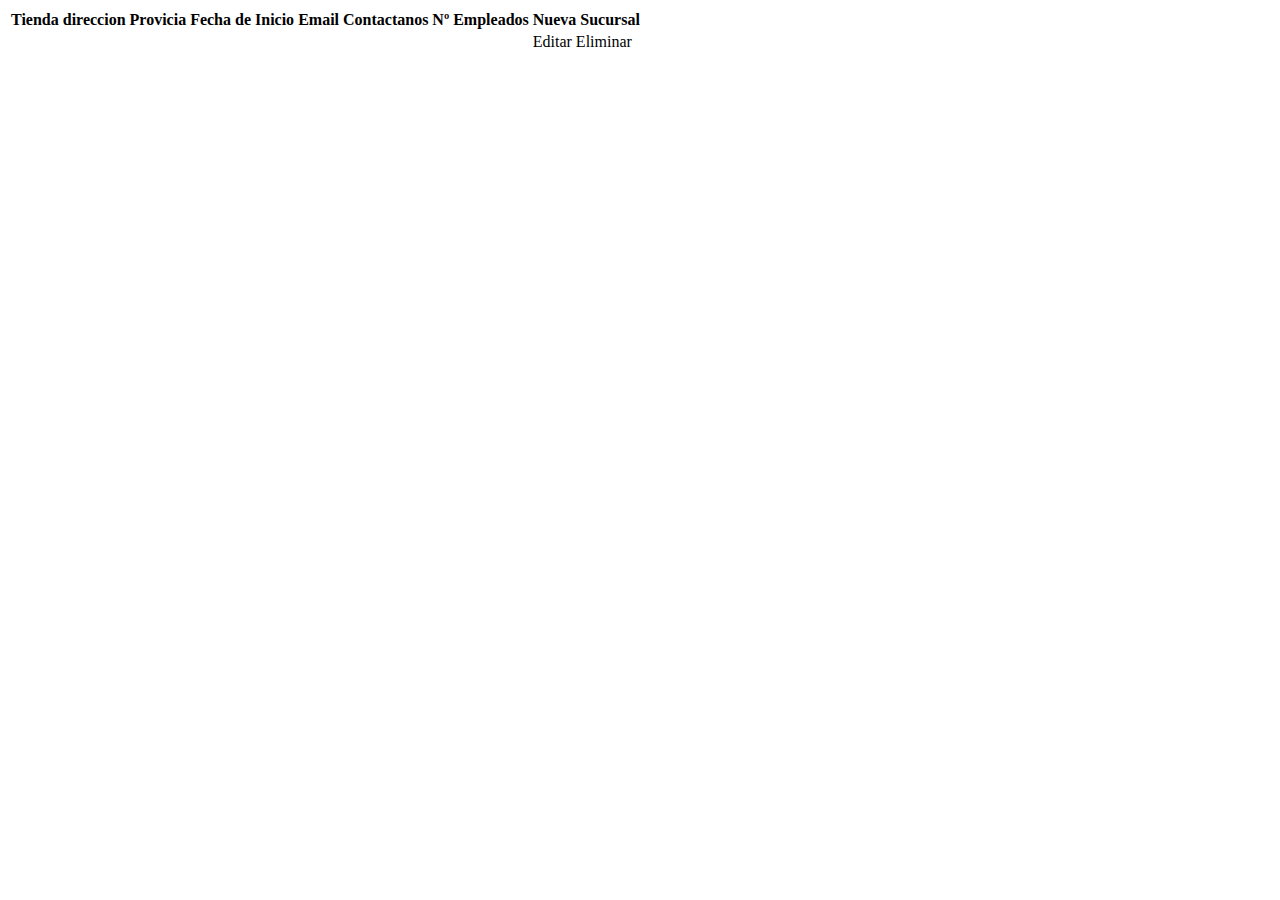
<file: tp2_Grupo22/src/main/resources/templates/sucursales.html>
<!DOCTYPE html>
 
<html xmlns:th="http://www.thymeleaf.org" lang="es">

<head>
	
	<meta charset="UTF-8">
	<title>Sucursales</title>
	<link rel="stylesheet" th:href="@{../css/estilos.css}">
	<meta name="viewport" content="width=device-width, initial-scale=1">
	<link href="https://cdn.jsdelivr.net/npm/bootstrap@5.3.0/dist/css/bootstrap.min.css" rel="stylesheet" integrity="sha384-9ndCyUaIbzAi2FUVXJi0CjmCapSmO7SnpJef0486qhLnuZ2cdeRhO02iuK6FUUVM" crossorigin="anonymous">

</head>

<body class="body_sucursales-paseo">
		
		<header th:replace="~{layouts/header :: header}"></header>	
	<div>
			<section id="content-sucursal">
			
				<!-- <a th:href="@{/sucursales/nuevo}" class="botonnew">Nueva Sucursal</a><br> -->
						<!-- TABLA DE TURNOS DE PASEADORES -->
					<!--<table border="1" class="tabla_sucursal">-->
					<table  class="table table-info table-bordered">			
								<!-- tabla_sucursal -->
								
								<tr>  
									<th class="table-light th">Tienda</th>
									<th class="table-light th">direccion</th>
									<th class="table-light th">Provicia</th>
									<th class="table-light th">Fecha de Inicio</th>
									<th class="table-light th">Email</th>
									<th class="table-light th">Contactanos</th>
									<th class="table-light th">Nº Empleados</th>
									<th class="table-light" ><a th:href="@{/sucursales/nuevo}" class="btn btn-outline-primary">Nueva Sucursal</a></th>
									
								</tr>

								<tr th:each="sucu: ${sucursales}">
									<td th:text="${sucu.nombre}" class="th" ></td>
									<td th:text="${sucu.direccion}" class="th"></td>
									<td th:text="${sucu.provincia}" class="th"></td>
									<td th:text="${#temporals.format(sucu.fechaInicio, 'dd/MM/yyy')}" class="th"></td>
									<td th:text="${sucu.email}" class="th"></td>
									<td th:text="${sucu.telefono}" class="th"></td>
									<td th:text="${sucu.empleados}" class="th"></td>
									<td class="table-active">
										<a th:href="@{/sucursales/modificar/}+${sucu.id}" >Editar</a>
										<a th:href="@{/sucursales/eliminar/}+${sucu.id}">Eliminar</a>
									</td>
							</tr>
					</table>
			</section>
	</div>
	</div>
		<footer th:replace="~{layouts/footer :: footer}"></footer> 
	</div>
</body>
</html>
</file>
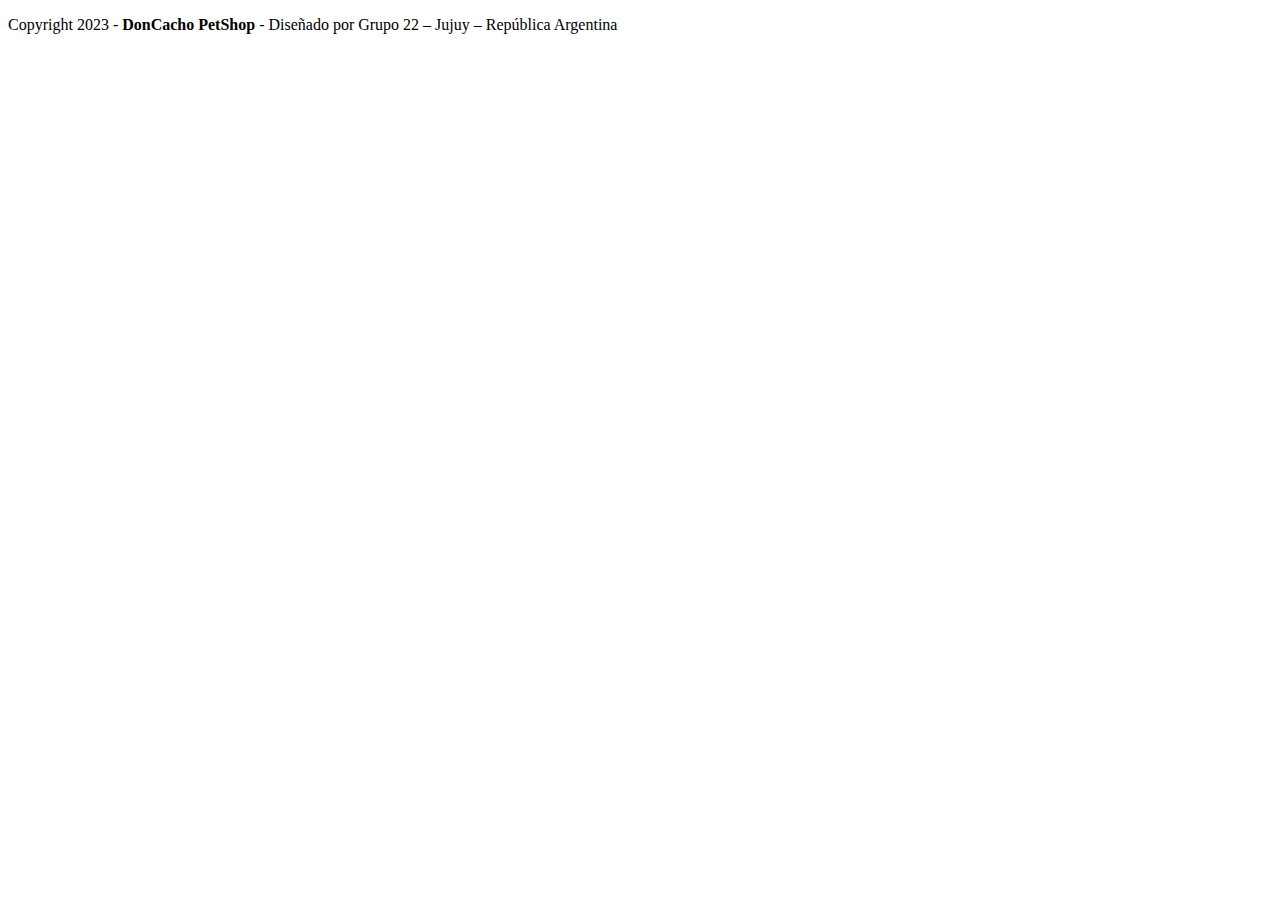
<file: tp2_Grupo22/src/main/resources/templates/layouts/footer.html>
<!DOCTYPE html>
<html xmlns:th="http://www.thymeleaf.org" lang="es">

	<head>
		<meta charset="utf-8">
        <meta name="viewport" content="width=device-width, initial-scale=1, maximum-scale=1, user-scalable=no" />
		<link th:rel="stylesheet" type="text/css" th:href="@{/webjars/bootstrap/css/bootstrap.min.css}">
	</head>
	
	
<body>
	<footer class="footer mb-5 mt-4">
         <div class="container">
        	<p class="text-center">Copyright 2023 - <b>DonCacho PetShop</b> - Diseñado por Grupo 22 – Jujuy – República Argentina </p>
		</div>
	</footer>
	
	<script type="text/javascript" th:src="@{/webjars/bootstrap/js/bootstrap.min.js}"></script>
</body>
</html>
</file>
